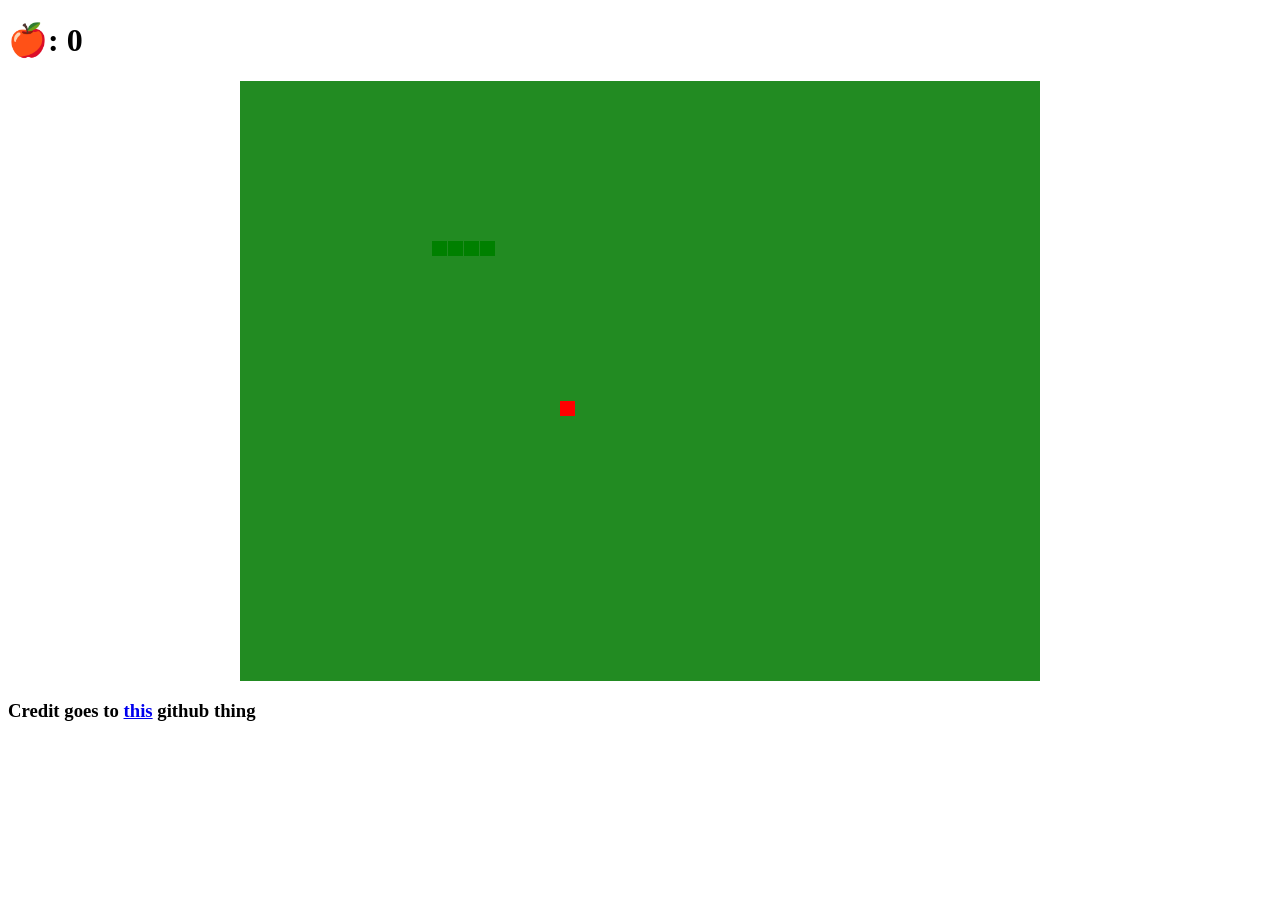
<file: Games/Snake/index.html>
<!DOCTYPE html>

<html lang="en">

<head>
    <meta charset="UTF-8">
    <meta name="viewport" content="width=device-width height=device-height, initial-scale=1.0">
    <link rel="stylesheet" id="stylesheet" href="https://im-wrek.github.io/style.css">
    </link>
    <title>Home</title>
    <script src="https://im-wrek.github.io/importnav.js"></script>
    <link rel="icon" type="image/x-icon" href="https://www.gstatic.com/classroom/ic_product_classroom_32.png">
</head>

<style>
    canvas {
        margin: auto;
        display: flex;
        align-items: center;
        justify-content: center;
        background-color: forestgreen;
    }
</style>

<body>
    <h1 id="apples">🍎: 0</h1>
    <canvas width="800" height="600" id="game"></canvas>
    <script src="index.js"></script>
    <h3>Credit goes to <a href="https://gist.github.com/straker/ff00b4b49669ad3dec890306d348adc4" target="_blank">this</a> github thing</h3>
</body>

</html>
</file>
